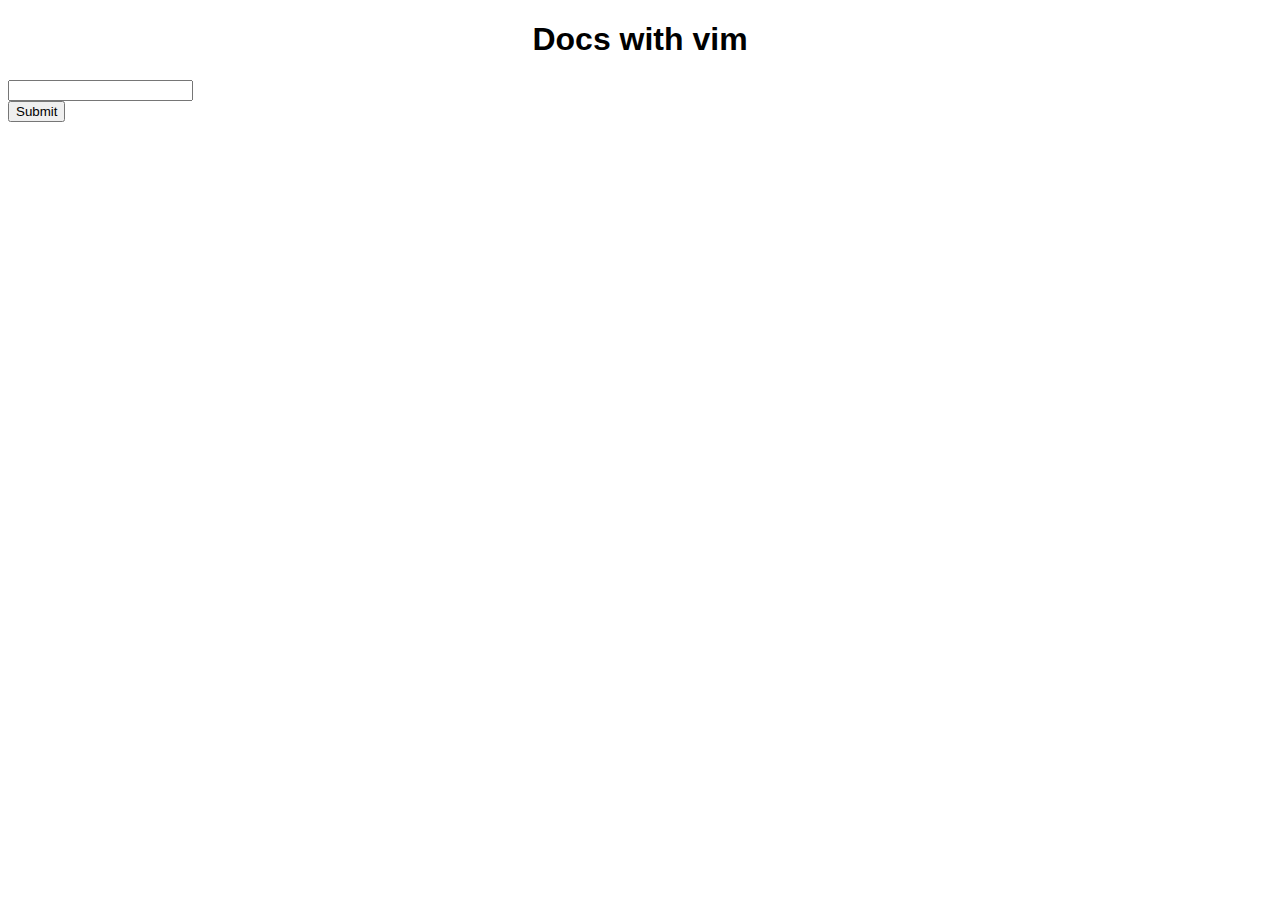
<file: templates/index.html>
<!DOCTYPE html>
 <html>
	<head>
		<meta charset="UTF-8">
		<title>Vocs docs with vim</title>
	</head>
	<link rel=stylesheet href="/static/css/index.css" />
	<script src="/static/js/document.js"></script>
	<body>
		<!-- Top div --!>
		<div id="header">
		<h1/>Docs with vim
		</div>

		<!-- Create document --!>
		<div>
		<form onsubmit="location.href='/document/' + document.getElementById('input').value; return false;">
		<input type="text" id="input" /><br>
		    <input type="submit" />
		</form>
		</div>
	</body>
</html>
</file>
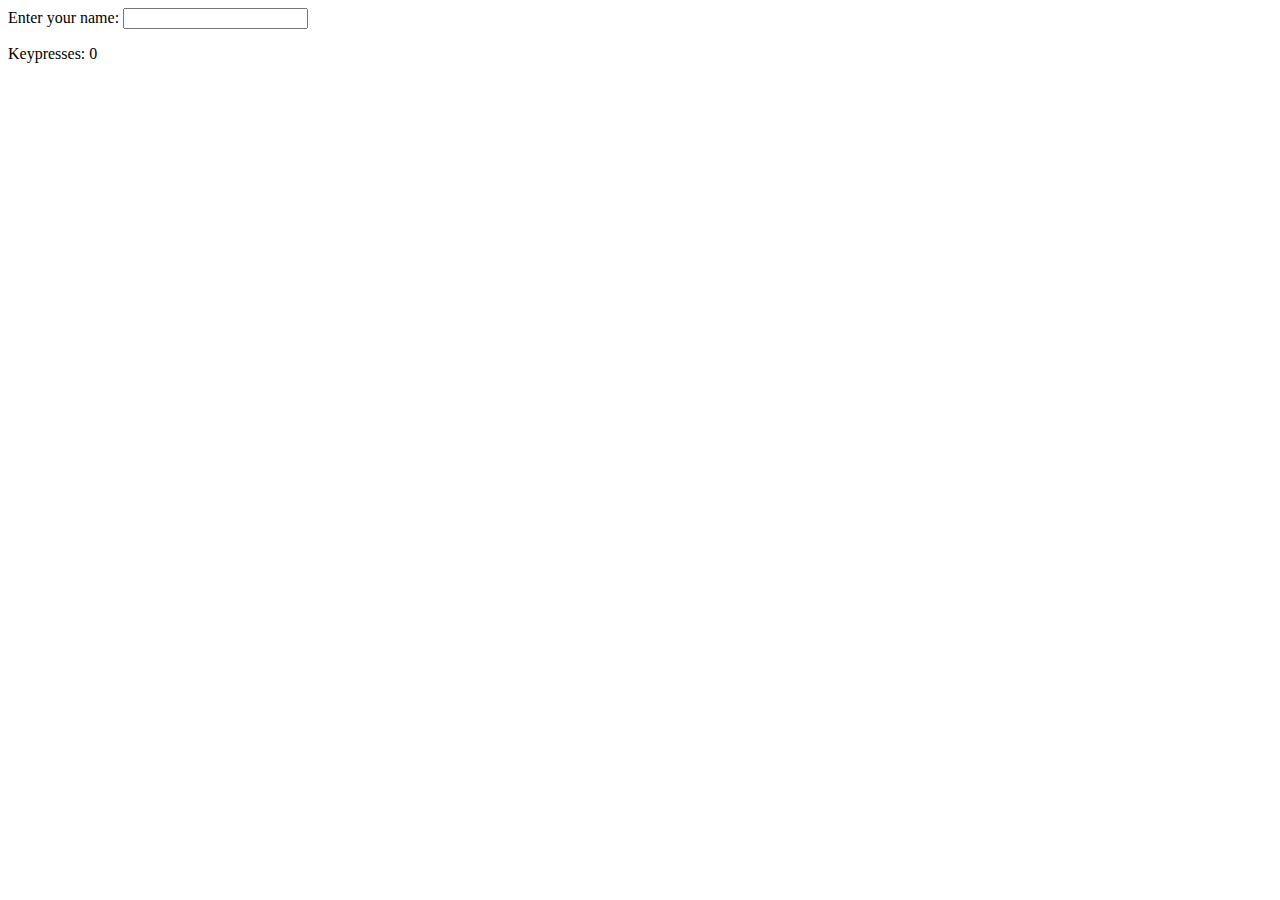
<file: templates/test.html>
<!DOCTYPE html>
<html>
<head>
<script src="https://ajax.googleapis.com/ajax/libs/jquery/3.3.1/jquery.min.js"></script>
<script>
$(document).ready(function(){
    $("input").keypress(function(){
        alert("pressed");
    });
});
</script>
</head>
<body>

Enter your name: <input type="text">

<p>Keypresses: <span>0</span></p>

</body>
</html>
</file>
<file: static/css/index.css>
body {
  background-color: white;
}
::-moz-selection {
  color: black;
  background: lightblue;
}

::selection {
  color: black;
  background: lightblue;
}
h1 {
	color: black;
	text-align: center;
	font-family: 'Roboto', sans-serif;
}
</file>
